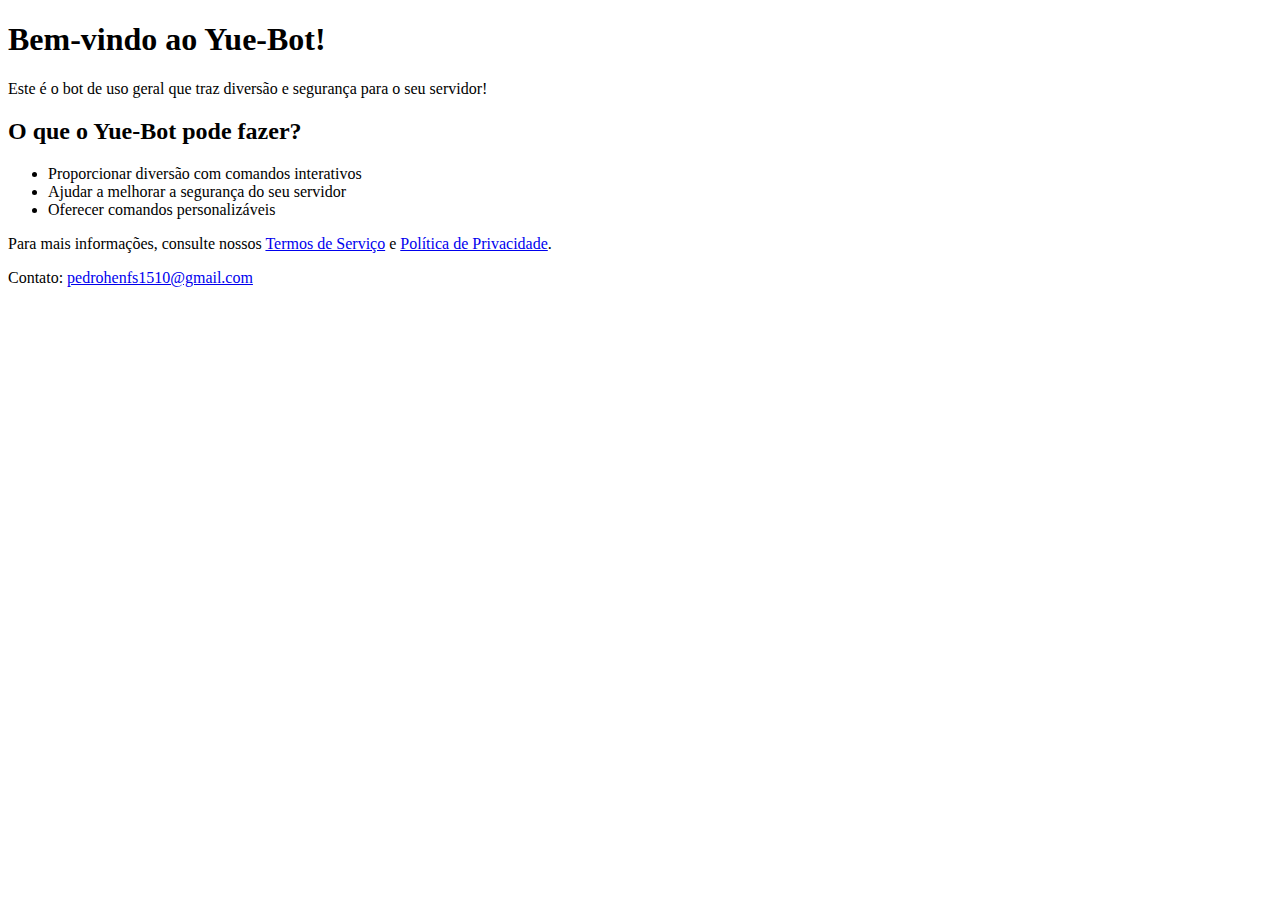
<file: Index.html>
<!DOCTYPE html>
<html lang="pt-BR">
<head>
    <meta charset="UTF-8">
    <meta name="viewport" content="width=device-width, initial-scale=1.0">
    <title>Bem-vindo ao Yue-Bot</title>
</head>
<body>
    <header>
        <h1>Bem-vindo ao Yue-Bot!</h1>
        <p>Este é o bot de uso geral que traz diversão e segurança para o seu servidor!</p>
    </header>

    <section>
        <h2>O que o Yue-Bot pode fazer?</h2>
        <ul>
            <li>Proporcionar diversão com comandos interativos</li>
            <li>Ajudar a melhorar a segurança do seu servidor</li>
            <li>Oferecer comandos personalizáveis</li>
        </ul>
    </section>

    <footer>
        <p>Para mais informações, consulte nossos <a href="termos-de-servico.html">Termos de Serviço</a> e <a href="politica-de-privacidade.html">Política de Privacidade</a>.</p>
        <p>Contato: <a href="mailto:pedrohenfs1510@gmail.com">pedrohenfs1510@gmail.com</a></p>
    </footer>
</body>
</html>
</file>
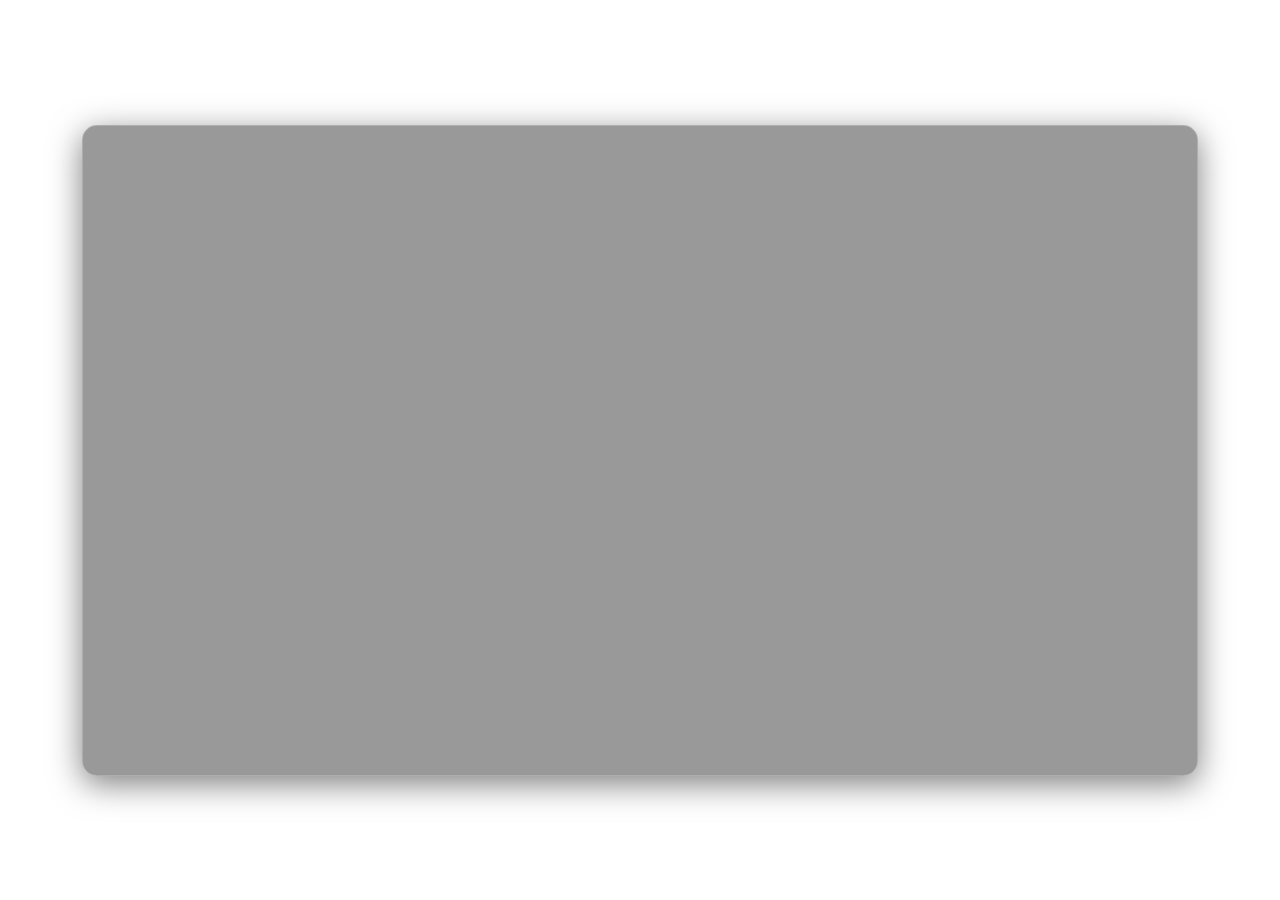
<file: index.html>
<!DOCTYPE html>
<html lang="pt-BR">
<head>
    <meta charset="UTF-8">
    <meta name="viewport" content="width=device-width, initial-scale=1.0">
    <title>Bem-vindo ao Yue-Bot</title>
    <link rel="stylesheet" href="style.css"> <!-- Linkando o CSS -->
</head>
<body>
    <div class="container">
        <header>
            <h1>Bem-vindo ao Yue-Bot!</h1>
            <p>Este é o bot de uso geral que traz diversão e segurança para o seu servidor!</p>
        </header>

        <div class="main-content">
            <section>
                <h2>O que o Yue-Bot pode fazer?</h2>
                <ul>
                    <li>Proporcionar diversão com comandos interativos</li>
                    <li>Ajudar a melhorar a segurança do seu servidor</li>
                    <li>Oferecer comandos personalizáveis</li>
                </ul>
            </section>

            <section>
                <h2>Mais sobre o Yue-Bot</h2>
                <ul>
                    <li>Comandos avançados de moderação</li>
                    <li>Integração com várias plataformas</li>
                    <li>Assistente inteligente para seu servidor</li>
                </ul>
            </section>
        </div>

        <footer>
            <p>Para mais informações, consulte nossos <a href="termos-de-servico.html">Termos de Serviço</a> e <a href="politica-de-privacidade.html">Política de Privacidade</a>.</p>
            <p>Contato: <a href="mailto:pedrohenfs1510@gmail.com">pedrohenfs1510@gmail.com</a></p>
        </footer>
    </div>
</body>
</html>
</file>
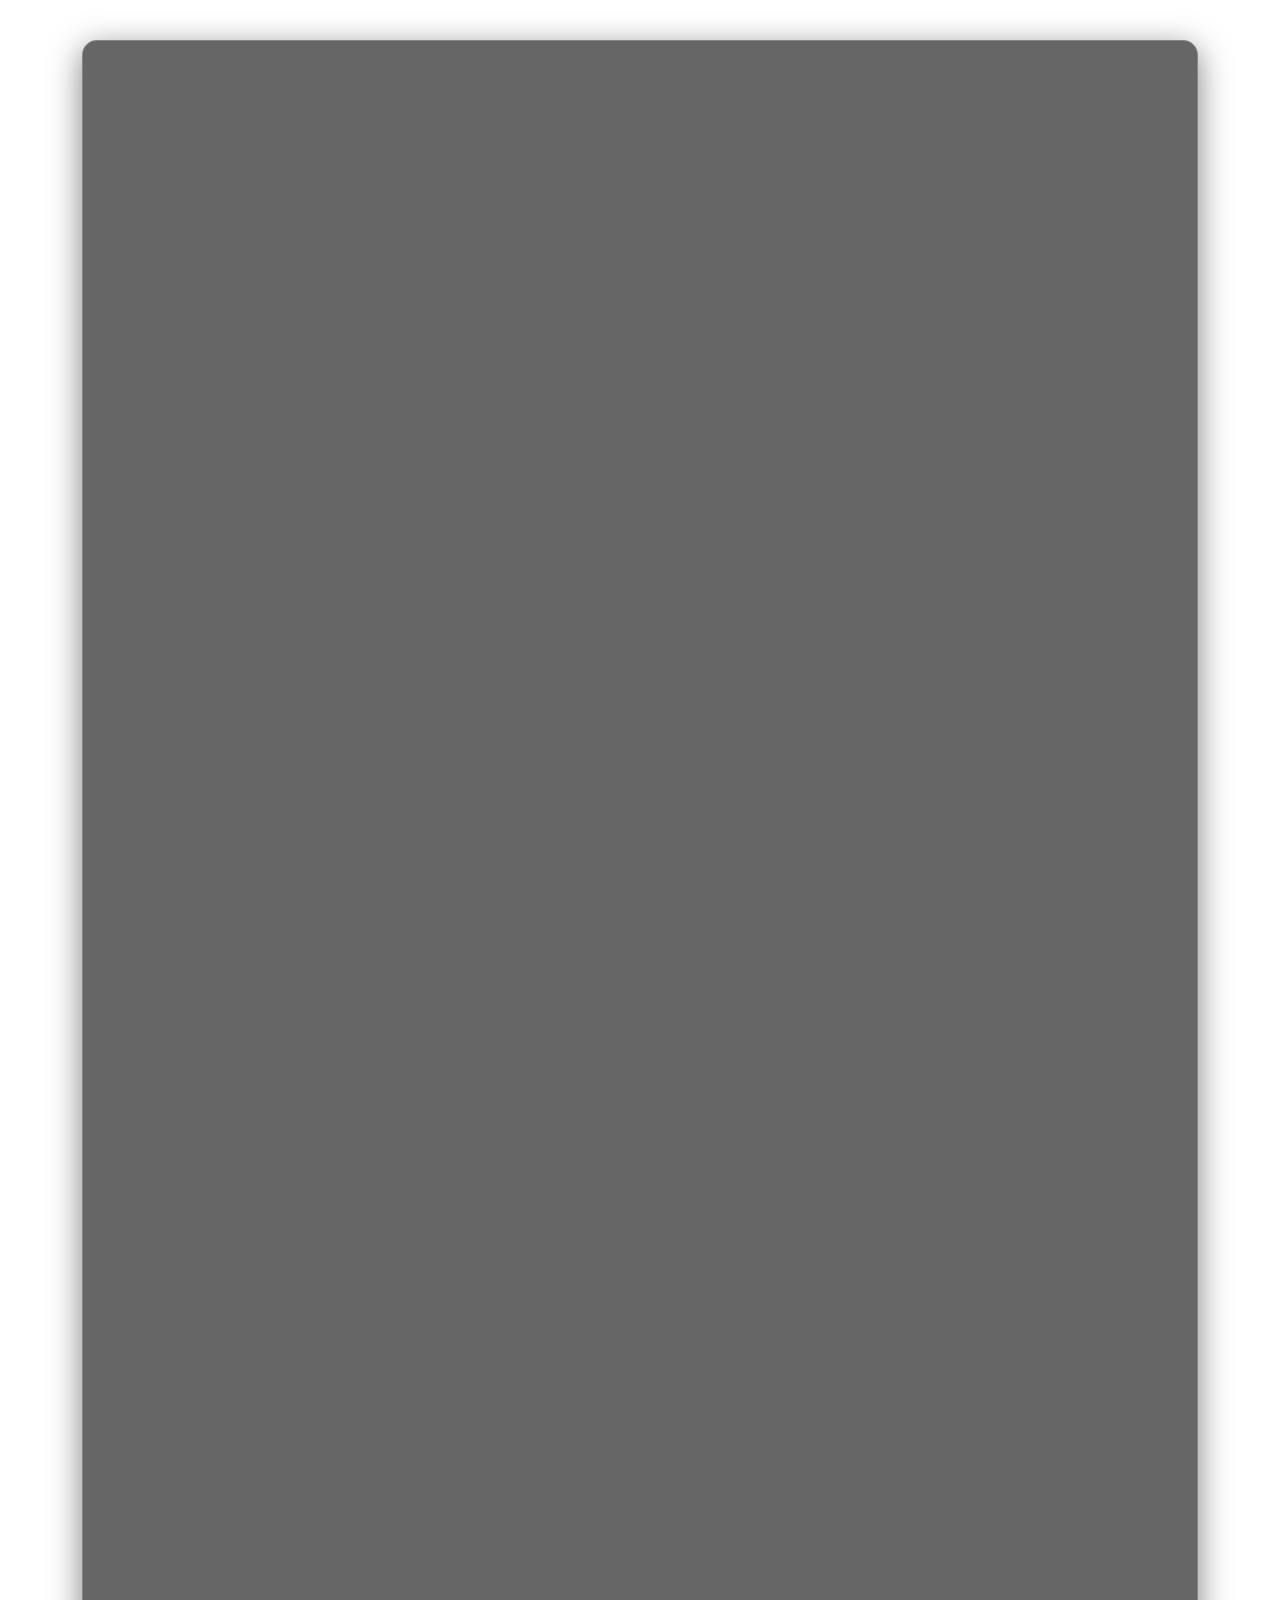
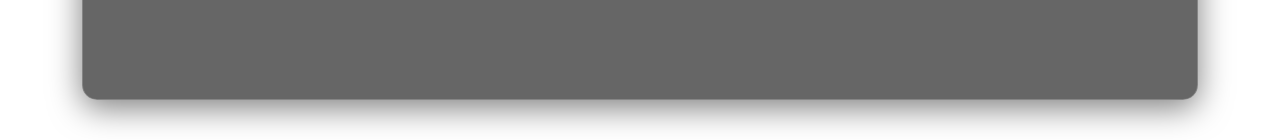
<file: politica-de-privacidade.html>
<!DOCTYPE html>
<html lang="pt-BR">
<head>
  <meta charset="UTF-8">
  <meta name="viewport" content="width=device-width, initial-scale=1.0">
  <title>Política de Privacidade - Yue</title>
  <link rel="stylesheet" href="style_politica.css">
</head>
<body>
  <div class="container">
    <h1>Política de Privacidade do Yue</h1>
    <p>Esta Política de Privacidade explica como coletamos, usamos, protegemos e armazenamos suas informações ao utilizar o Yue. Ao usar o bot, você concorda com as práticas descritas abaixo.</p>

    <h2>1. Informações Coletadas</h2>
    <p>Ao interagir com o Yue, podemos coletar e armazenar as seguintes informações:</p>
    <ul>
      <li><strong>Nome de usuário ou identificador único:</strong> Usado para reconhecer e personalizar sua experiência com o bot.</li>
      <li><strong>Mensagens e interações com o bot:</strong> Registradas temporariamente para melhorar respostas e funcionalidade.</li>
      <li><strong>Dados do servidor:</strong> Algumas informações do servidor onde o bot está presente podem ser coletadas para garantir um funcionamento adequado.</li>
    </ul>

    <h2>2. Uso das Informações</h2>
    <p>As informações coletadas são utilizadas para:</p>
    <ul>
      <li>Melhorar a experiência do usuário e a precisão das respostas do Yue.</li>
      <li>Garantir a segurança e estabilidade do bot.</li>
      <li>Fornecer suporte técnico e resolver problemas técnicos.</li>
    </ul>

    <h2>3. Compartilhamento de Informações</h2>
    <p>Não compartilhamos suas informações com terceiros, exceto nos seguintes casos:</p>
    <ul>
      <li>Quando exigido por lei ou por ordens judiciais.</li>
      <li>Para proteger nossos direitos, segurança ou evitar fraudes.</li>
      <li>Com sua autorização expressa.</li>
    </ul>

    <h2>4. Segurança</h2>
    <p>Implementamos medidas para proteger seus dados contra acessos não autorizados ou vazamentos. No entanto, nenhum sistema é 100% seguro, e não podemos garantir segurança absoluta.</p>

    <h2>5. Seus Direitos</h2>
    <p>Você tem o direito de:</p>
    <ul>
      <li>Solicitar acesso às suas informações armazenadas.</li>
      <li>Corrigir ou atualizar seus dados pessoais.</li>
      <li>Solicitar a exclusão de suas informações, salvo quando necessário para cumprimento legal.</li>
    </ul>
    <p>Para exercer esses direitos, entre em contato através do e-mail abaixo.</p>

    <h2>6. Alterações na Política de Privacidade</h2>
    <p>Podemos modificar esta Política de Privacidade a qualquer momento para refletir mudanças no uso do bot. As alterações serão publicadas nesta página, e o uso contínuo do Yue após as modificações implicará aceitação dos novos termos.</p>

    <footer>
      <p>Para mais informações ou solicitações, entre em contato pelo e-mail: <a href="mailto:pedrohenfs1510@gmail.com">pedrohenfs1510@gmail.com</a>.</p>
      <p>Data de efetivação: 08 de março de 2025.</p>
    </footer>
  </div>
</body>
</html>
</file>
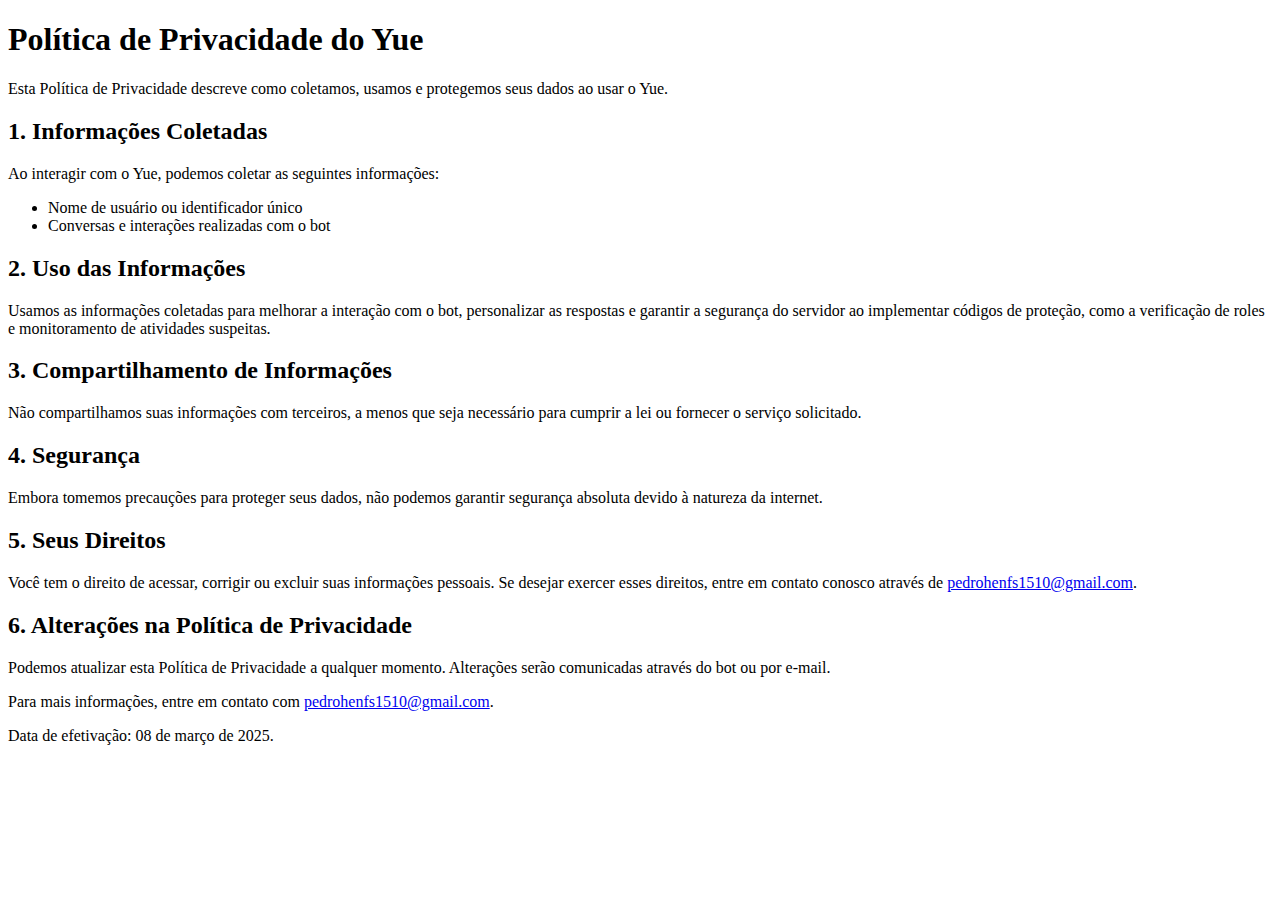
<file: Política de Privacidade - Yue.html>
<!DOCTYPE html>
<html lang="pt-BR">
<head>
  <meta charset="UTF-8">
  <meta name="viewport" content="width=device-width, initial-scale=1.0">
  <title>Política de Privacidade - Yue</title>
</head>
<body>
  <h1>Política de Privacidade do Yue</h1>
  <p>Esta Política de Privacidade descreve como coletamos, usamos e protegemos seus dados ao usar o Yue.</p>

  <h2>1. Informações Coletadas</h2>
  <p>Ao interagir com o Yue, podemos coletar as seguintes informações:</p>
  <ul>
    <li>Nome de usuário ou identificador único</li>
    <li>Conversas e interações realizadas com o bot</li>
  </ul>

  <h2>2. Uso das Informações</h2>
  <p>Usamos as informações coletadas para melhorar a interação com o bot, personalizar as respostas e garantir a segurança do servidor ao implementar códigos de proteção, como a verificação de roles e monitoramento de atividades suspeitas.</p>

  <h2>3. Compartilhamento de Informações</h2>
  <p>Não compartilhamos suas informações com terceiros, a menos que seja necessário para cumprir a lei ou fornecer o serviço solicitado.</p>

  <h2>4. Segurança</h2>
  <p>Embora tomemos precauções para proteger seus dados, não podemos garantir segurança absoluta devido à natureza da internet.</p>

  <h2>5. Seus Direitos</h2>
  <p>Você tem o direito de acessar, corrigir ou excluir suas informações pessoais. Se desejar exercer esses direitos, entre em contato conosco através de <a href="mailto:pedrohenfs1510@gmail.com">pedrohenfs1510@gmail.com</a>.</p>

  <h2>6. Alterações na Política de Privacidade</h2>
  <p>Podemos atualizar esta Política de Privacidade a qualquer momento. Alterações serão comunicadas através do bot ou por e-mail.</p>

  <footer>
    <p>Para mais informações, entre em contato com <a href="mailto:pedrohenfs1510@gmail.com">pedrohenfs1510@gmail.com</a>.</p>
    <p>Data de efetivação: 08 de março de 2025.</p>
  </footer>
</body>
</html>
</file>
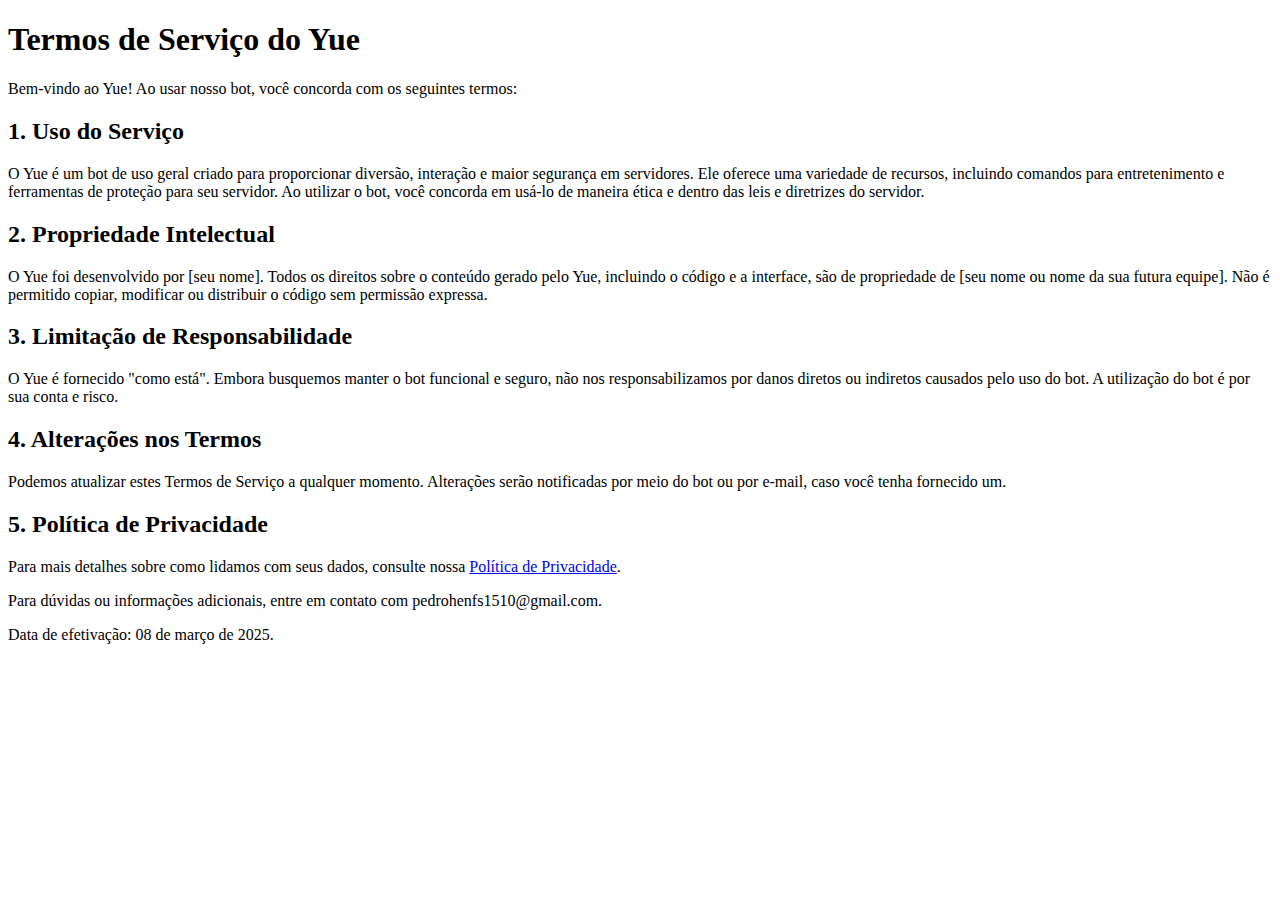
<file: Termos de Serviço - Yue.html>
<!DOCTYPE html>
<html lang="pt-BR">
<head>
  <meta charset="UTF-8">
  <meta name="viewport" content="width=device-width, initial-scale=1.0">
  <title>Termos de Serviço - Yue</title>
</head>
<body>
  <h1>Termos de Serviço do Yue</h1>
  <p>Bem-vindo ao Yue! Ao usar nosso bot, você concorda com os seguintes termos:</p>

  <h2>1. Uso do Serviço</h2>
  <p>O Yue é um bot de uso geral criado para proporcionar diversão, interação e maior segurança em servidores. Ele oferece uma variedade de recursos, incluindo comandos para entretenimento e ferramentas de proteção para seu servidor. Ao utilizar o bot, você concorda em usá-lo de maneira ética e dentro das leis e diretrizes do servidor.</p>

  <h2>2. Propriedade Intelectual</h2>
  <p>O Yue foi desenvolvido por [seu nome]. Todos os direitos sobre o conteúdo gerado pelo Yue, incluindo o código e a interface, são de propriedade de [seu nome ou nome da sua futura equipe]. Não é permitido copiar, modificar ou distribuir o código sem permissão expressa.</p>

  <h2>3. Limitação de Responsabilidade</h2>
  <p>O Yue é fornecido "como está". Embora busquemos manter o bot funcional e seguro, não nos responsabilizamos por danos diretos ou indiretos causados pelo uso do bot. A utilização do bot é por sua conta e risco.</p>

  <h2>4. Alterações nos Termos</h2>
  <p>Podemos atualizar estes Termos de Serviço a qualquer momento. Alterações serão notificadas por meio do bot ou por e-mail, caso você tenha fornecido um.</p>

  <h2>5. Política de Privacidade</h2>
  <p>Para mais detalhes sobre como lidamos com seus dados, consulte nossa <a href="link-para-sua-pagina-de-privacidade">Política de Privacidade</a>.</p>

  <p>Para dúvidas ou informações adicionais, entre em contato com pedrohenfs1510@gmail.com.</p>

  <footer>
    <p>Data de efetivação: 08 de março de 2025.</p>
  </footer>
</body>
</html>
</file>
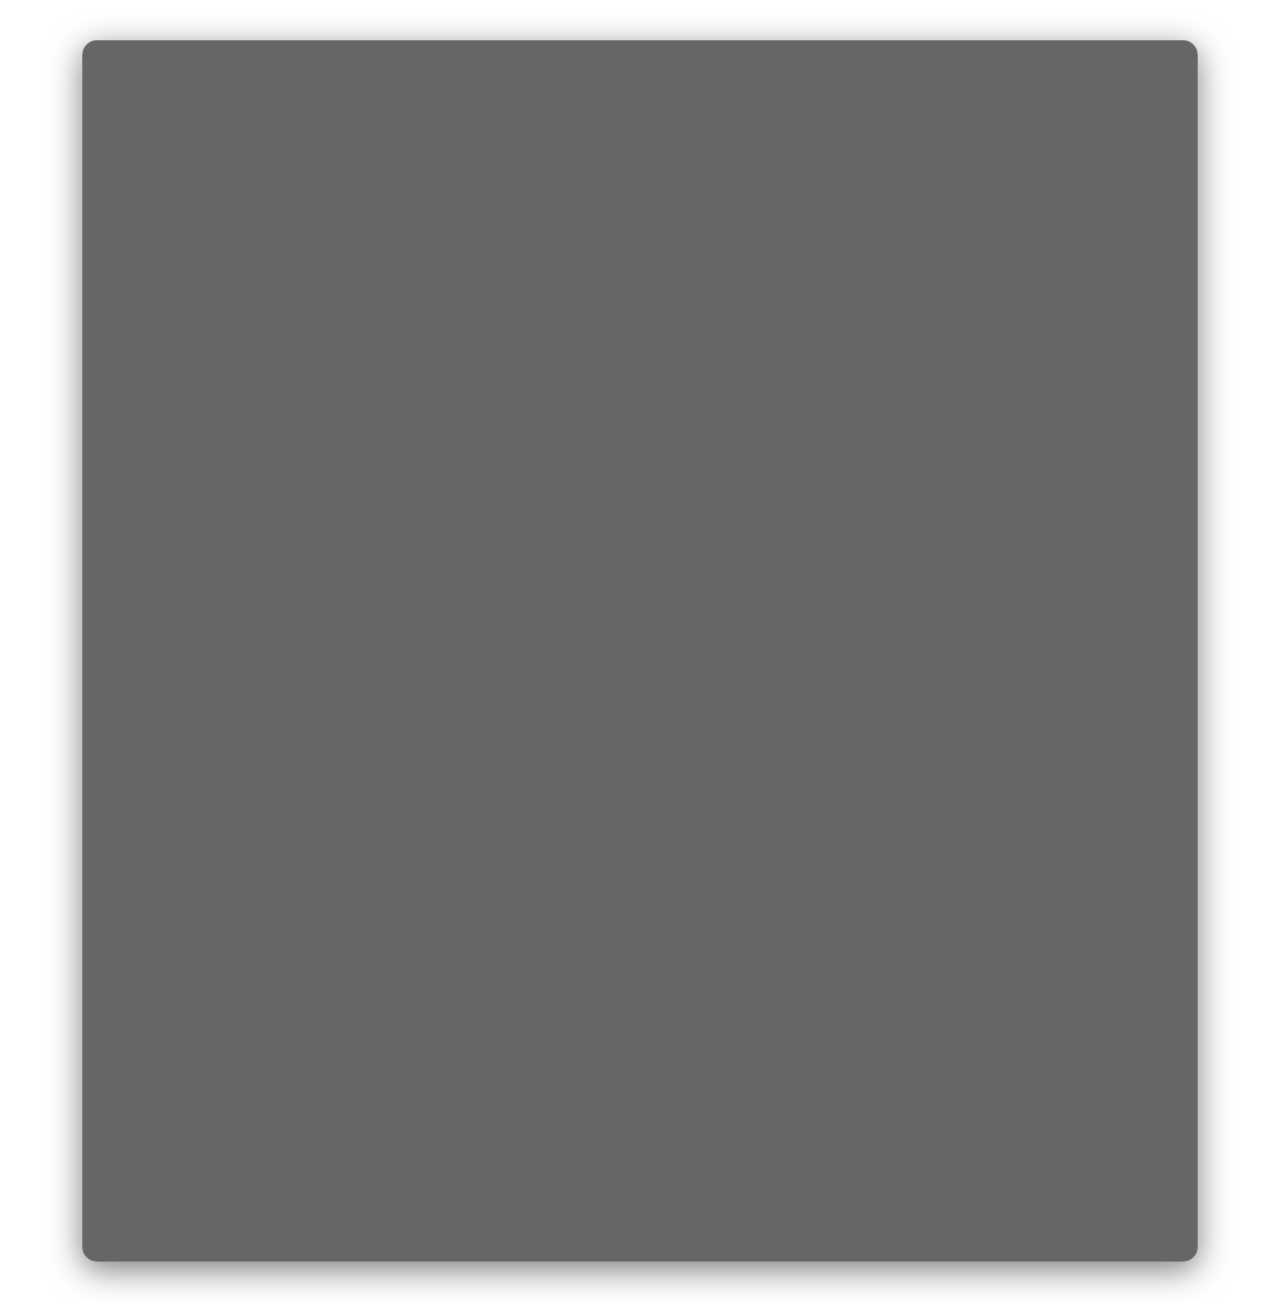
<file: termos-de-servico.html>
<!DOCTYPE html>
<html lang="pt-BR">
<head>
  <meta charset="UTF-8">
  <meta name="viewport" content="width=device-width, initial-scale=1.0">
  <title>Termos de Serviço - Yue</title>
  <link rel="stylesheet" href="style_termos.css">
</head>
<body>
  <div class="container">
    <h1>Termos de Serviço do Yue</h1>
    <p>Bem-vindo ao Yue! Ao utilizar nosso bot, você concorda integralmente com os seguintes termos e condições de uso. Leia atentamente antes de prosseguir.</p>

    <h2>1. Uso do Serviço</h2>
    <p>O Yue é um bot de uso geral desenvolvido para proporcionar entretenimento, interação e maior segurança em servidores. Seu uso deve estar em conformidade com as diretrizes da plataforma onde está sendo utilizado e com as leis aplicáveis.</p>
    <p>O usuário é responsável pelo uso adequado do bot e não deve utilizá-lo para atividades ilícitas, abusivas ou prejudiciais.</p>

    <h2>2. Propriedade Intelectual</h2>
    <p>O Yue foi desenvolvido por Skye. Todos os direitos relacionados ao código, design, funcionalidades e conteúdo gerado pelo bot pertencem exclusivamente ao seu criador. O usuário não tem permissão para copiar, modificar, distribuir ou utilizar qualquer parte do bot para fins comerciais sem autorização expressa.</p>

    <h2>3. Limitação de Responsabilidade</h2>
    <p>O Yue é fornecido "como está", sem garantias de funcionamento ininterrupto ou livre de erros. Embora nos esforcemos para manter o bot seguro e funcional, não nos responsabilizamos por danos diretos, indiretos ou consequenciais resultantes do uso ou impossibilidade de uso do serviço.</p>
    <p>O usuário compreende que o uso do bot é de sua inteira responsabilidade.</p>

    <h2>4. Alterações nos Termos</h2>
    <p>Reservamo-nos o direito de modificar estes Termos de Serviço a qualquer momento. As alterações serão publicadas nesta página, e o uso contínuo do bot após as mudanças constituirá aceitação dos novos termos.</p>

    <h2>5. Política de Privacidade</h2>
    <p>O respeito à privacidade dos usuários é uma prioridade. Para mais detalhes sobre como lidamos com seus dados, consulte nossa <a href="politica-de-privacidade.html">Política de Privacidade</a>.</p>

    <h2>6. Contato</h2>
    <p>Em caso de dúvidas ou solicitações, entre em contato pelo e-mail: <a href="mailto:pedrohenfs1510@gmail.com">pedrohenfs1510@gmail.com</a>.</p>

    <footer>
      <p>Data de efetivação: 08 de março de 2025.</p>
    </footer>
  </div>
</body>
</html>
</file>
<file: style.css>
/* Resetando o estilo padrão */
* {
    margin: 0;
    padding: 0;
    box-sizing: border-box;
}

/* Estilizando o corpo da página */
body {
    font-family: 'Arial', sans-serif;
    background: url('https://images.unsplash.com/photo-1519681393784-d120267933ba?ixlib=rb-1.2.1&auto=format&fit=crop&w=1950&q=80') no-repeat center center fixed;
    background-size: cover;
    background-attachment: fixed;
    color: #ffffff; /* Texto branco para contraste com o fundo */
    padding: 20px; /* Adicionando padding para evitar cortes */
    min-height: 100vh;
    display: flex;
    justify-content: center;
    align-items: center;
}

/* Animação de entrada */
@keyframes fadeInUp {
    from {
        opacity: 0;
        transform: translateY(20px);
    }
    to {
        opacity: 1;
        transform: translateY(0);
    }
}

/* Animação de saída */
@keyframes fadeOutDown {
    from {
        opacity: 1;
        transform: translateY(0);
    }
    to {
        opacity: 0;
        transform: translateY(20px);
    }
}

/* Container principal */
.container {
    width: 90%;
    max-width: 1200px;
    background-color: rgba(0, 0, 0, 0.4); /* Caixa mais escura e transparente */
    border-radius: 15px;
    padding: 30px; /* Reduzindo o padding para evitar cortes */
    box-shadow: 0 8px 32px rgba(0, 0, 0, 0.5);
    display: flex;
    flex-direction: column;
    justify-content: center;
    align-items: center;
    backdrop-filter: blur(10px); /* Efeito desfocado */
    border: 1px solid rgba(255, 255, 255, 0.2); /* Borda sutil */
    margin: 20px 0; /* Margem para evitar cortes */
    animation: fadeInUp 0.8s ease-out; /* Aplicando a animação de entrada */
}

/* Aplicando animação de saída ao container */
.container.fade-out {
    animation: fadeOutDown 0.8s ease-out forwards;
}

/* Cabeçalho */
header {
    text-align: center;
    margin-bottom: 30px; /* Reduzindo a margem */
    animation: fadeInUp 0.8s ease-out 0.2s; /* Animação com delay */
    opacity: 0;
    animation-fill-mode: forwards;
}

h1 {
    font-size: 2.5rem; /* Título menor para caber em telas menores */
    font-weight: bold;
    margin-bottom: 10px;
    color: #ffffff; /* Título branco */
    text-shadow: 2px 2px 4px rgba(0, 0, 0, 0.5); /* Sombra para destacar */
}

p {
    font-size: 1.2rem; /* Texto um pouco menor */
    color: #e0e0e0; /* Texto cinza claro */
    text-shadow: 1px 1px 2px rgba(0, 0, 0, 0.3);
    animation: fadeInUp 0.8s ease-out 0.4s; /* Animação com delay */
    opacity: 0;
    animation-fill-mode: forwards;
}

/* Seção de conteúdo principal */
.main-content {
    display: flex;
    justify-content: space-between;
    width: 100%;
    flex-direction: column;
    margin-top: 20px;
    animation: fadeInUp 0.8s ease-out 0.6s; /* Animação com delay */
    opacity: 0;
    animation-fill-mode: forwards;
}

/* Estilizando as seções com os tópicos */
section {
    background-color: rgba(0, 0, 0, 0.3); /* Fundo mais escuro e transparente */
    padding: 20px; /* Reduzindo o padding */
    margin-bottom: 20px;
    border-radius: 12px;
    box-shadow: 0 4px 10px rgba(0, 0, 0, 0.3);
    backdrop-filter: blur(5px); /* Efeito desfocado */
    border: 1px solid rgba(255, 255, 255, 0.2); /* Borda sutil */
    animation: fadeInUp 0.8s ease-out 0.8s; /* Animação com delay */
    opacity: 0;
    animation-fill-mode: forwards;
}

section h2 {
    color: #ffffff; /* Título branco */
    font-size: 1.8rem; /* Título menor */
    margin-bottom: 15px;
    text-shadow: 1px 1px 2px rgba(0, 0, 0, 0.3);
}

ul {
    list-style-type: none;
    padding-left: 0;
}

ul li {
    font-size: 1rem; /* Texto menor */
    margin-bottom: 10px;
    color: #e0e0e0; /* Texto cinza claro */
    padding-left: 20px;
    position: relative;
}

ul li::before {
    content: "•";
    color: #ffffff; /* Marcador branco */
    font-size: 1.2rem; /* Marcador menor */
    position: absolute;
    left: 0;
    top: -2px;
}

/* Links */
a {
    color: #ffffff; /* Links brancos */
    text-decoration: none;
    font-weight: bold;
    transition: color 0.3s ease;
}

a:hover {
    color: #e0e0e0; /* Cinza claro ao passar o mouse */
    text-decoration: underline;
}

/* Caixa para termos e política */
.terms-policy-box {
    padding: 20px;
    background-color: rgba(0, 0, 0, 0.3); /* Fundo mais escuro e transparente */
    border-radius: 12px;
    box-shadow: 0 4px 10px rgba(0, 0, 0, 0.3);
    margin-top: 20px;
    backdrop-filter: blur(5px); /* Efeito desfocado */
    border: 1px solid rgba(255, 255, 255, 0.2); /* Borda sutil */
    animation: fadeInUp 0.8s ease-out 1s; /* Animação com delay */
    opacity: 0;
    animation-fill-mode: forwards;
}

.terms-policy-box h3 {
    color: #ffffff; /* Título branco */
    font-size: 1.5rem; /* Título menor */
    margin-bottom: 10px;
    text-shadow: 1px 1px 2px rgba(0, 0, 0, 0.3);
}

.terms-policy-box p {
    color: #e0e0e0; /* Texto cinza claro */
    font-size: 1rem; /* Texto menor */
    line-height: 1.6;
}

/* Estilizando os rodapés */
footer {
    text-align: center;
    margin-top: 30px; /* Reduzindo a margem */
    font-size: 0.9rem; /* Texto menor */
    color: #e0e0e0; /* Texto cinza claro */
    animation: fadeInUp 0.8s ease-out 1.2s; /* Animação com delay */
    opacity: 0;
    animation-fill-mode: forwards;
}

footer a {
    color: #ffffff; /* Links brancos */
    text-decoration: none;
    transition: color 0.3s ease;
}

footer a:hover {
    color: #e0e0e0; /* Cinza claro ao passar o mouse */
    text-decoration: underline;
}

/* Responsividade */
@media (max-width: 768px) {
    h1 {
        font-size: 2rem; /* Título ainda menor em telas pequenas */
    }

    p {
        font-size: 1rem; /* Texto menor em telas pequenas */
    }

    section h2 {
        font-size: 1.5rem; /* Título menor em telas pequenas */
    }

    ul li {
        font-size: 0.9rem; /* Texto menor em telas pequenas */
    }

    .terms-policy-box h3 {
        font-size: 1.2rem; /* Título menor em telas pequenas */
    }

    .terms-policy-box p {
        font-size: 0.9rem; /* Texto menor em telas pequenas */
    }

    footer {
        font-size: 0.8rem; /* Texto menor em telas pequenas */
    }
}
</file>
<file: style_politica.css>
/* Resetando o estilo padrão */
* {
    margin: 0;
    padding: 0;
    box-sizing: border-box;
}

/* Estilizando o corpo da página */
body {
    font-family: 'Arial', sans-serif;
    background: url('https://images.unsplash.com/photo-1519681393784-d120267933ba?ixlib=rb-1.2.1&auto=format&fit=crop&w=1950&q=80') no-repeat center center fixed;
    background-size: cover;
    background-attachment: fixed;
    color: #ffffff; /* Texto branco para contraste com o fundo */
    padding: 20px; /* Adicionando padding para evitar cortes */
    min-height: 100vh;
    display: flex;
    justify-content: center;
    align-items: center;
}

/* Animação de entrada */
@keyframes fadeInUp {
    from {
        opacity: 0;
        transform: translateY(20px);
    }
    to {
        opacity: 1;
        transform: translateY(0);
    }
}

/* Animação de saída */
@keyframes fadeOutDown {
    from {
        opacity: 1;
        transform: translateY(0);
    }
    to {
        opacity: 0;
        transform: translateY(20px);
    }
}

/* Container principal */
.container {
    width: 90%;
    max-width: 1200px;
    background-color: rgba(0, 0, 0, 0.6); /* Caixa mais escura e transparente */
    border-radius: 15px;
    padding: 40px; /* Espaçamento interno */
    box-shadow: 0 8px 32px rgba(0, 0, 0, 0.5);
    backdrop-filter: blur(10px); /* Efeito desfocado */
    border: 1px solid rgba(255, 255, 255, 0.2); /* Borda sutil */
    margin: 20px 0; /* Margem para evitar cortes */
    animation: fadeInUp 0.8s ease-out; /* Aplicando a animação de entrada */
}

/* Aplicando animação de saída ao container */
.container.fade-out {
    animation: fadeOutDown 0.8s ease-out forwards;
}

/* Título principal */
h1 {
    font-size: 2.5rem;
    font-weight: bold;
    margin-bottom: 20px;
    color: #ffffff; /* Título branco */
    text-shadow: 2px 2px 4px rgba(0, 0, 0, 0.5); /* Sombra para destacar */
    text-align: center;
    animation: fadeInUp 0.8s ease-out 0.2s; /* Animação com delay */
    opacity: 0;
    animation-fill-mode: forwards;
}

/* Texto introdutório */
p {
    font-size: 1.2rem;
    color: #e0e0e0; /* Texto cinza claro */
    text-shadow: 1px 1px 2px rgba(0, 0, 0, 0.3);
    margin-bottom: 30px;
    line-height: 1.6;
    text-align: justify;
    animation: fadeInUp 0.8s ease-out 0.4s; /* Animação com delay */
    opacity: 0;
    animation-fill-mode: forwards;
}

/* Subtítulos (h2) */
h2 {
    font-size: 1.8rem;
    color: #ffffff; /* Título branco */
    margin-top: 30px;
    margin-bottom: 15px;
    text-shadow: 1px 1px 2px rgba(0, 0, 0, 0.3);
    animation: fadeInUp 0.8s ease-out 0.6s; /* Animação com delay */
    opacity: 0;
    animation-fill-mode: forwards;
}

/* Listas */
ul {
    list-style-type: none;
    padding-left: 0;
    margin-bottom: 20px;
    animation: fadeInUp 0.8s ease-out 0.8s; /* Animação com delay */
    opacity: 0;
    animation-fill-mode: forwards;
}

ul li {
    font-size: 1.1rem;
    color: #e0e0e0; /* Texto cinza claro */
    margin-bottom: 10px;
    padding-left: 20px;
    position: relative;
    line-height: 1.6;
}

ul li::before {
    content: "•";
    color: #ffffff; /* Marcador branco */
    font-size: 1.5rem;
    position: absolute;
    left: 0;
    top: -2px;
}

/* Links */
a {
    color: #ffffff; /* Links brancos */
    text-decoration: none;
    font-weight: bold;
    transition: color 0.3s ease, transform 0.2s ease;
}

a:hover {
    color: #e0e0e0; /* Cinza claro ao passar o mouse */
    text-decoration: underline;
    transform: translateY(-2px); /* Efeito de levantar ao passar o mouse */
}

/* Rodapé */
footer {
    text-align: center;
    margin-top: 40px;
    font-size: 1rem;
    color: #e0e0e0; /* Texto cinza claro */
    animation: fadeInUp 0.8s ease-out 1s; /* Animação com delay */
    opacity: 0;
    animation-fill-mode: forwards;
}

footer p {
    margin-bottom: 10px; /* Espaçamento entre parágrafos no rodapé */
}

/* Responsividade */
@media (max-width: 768px) {
    h1 {
        font-size: 2rem; /* Título menor em telas pequenas */
    }

    h2 {
        font-size: 1.5rem; /* Subtítulos menores em telas pequenas */
    }

    p {
        font-size: 1rem; /* Texto menor em telas pequenas */
    }

    ul li {
        font-size: 1rem; /* Texto menor em telas pequenas */
    }

    .container {
        padding: 20px; /* Reduzir padding em telas pequenas */
    }
}
</file>
<file: style_termos.css>
/* Resetando o estilo padrão */
* {
    margin: 0;
    padding: 0;
    box-sizing: border-box;
}

/* Estilizando o corpo da página */
body {
    font-family: 'Arial', sans-serif;
    background: url('https://images.unsplash.com/photo-1519681393784-d120267933ba?ixlib=rb-1.2.1&auto=format&fit=crop&w=1950&q=80') no-repeat center center fixed;
    background-size: cover;
    background-attachment: fixed;
    color: #ffffff; /* Texto branco para contraste com o fundo */
    padding: 20px; /* Adicionando padding para evitar cortes */
    min-height: 100vh;
    display: flex;
    justify-content: center;
    align-items: center;
}

/* Animação de entrada */
@keyframes fadeInUp {
    from {
        opacity: 0;
        transform: translateY(20px);
    }
    to {
        opacity: 1;
        transform: translateY(0);
    }
}

/* Animação de saída */
@keyframes fadeOutDown {
    from {
        opacity: 1;
        transform: translateY(0);
    }
    to {
        opacity: 0;
        transform: translateY(20px);
    }
}

/* Container principal */
.container {
    width: 90%;
    max-width: 1200px;
    background-color: rgba(0, 0, 0, 0.6); /* Caixa mais escura e transparente */
    border-radius: 15px;
    padding: 40px; /* Espaçamento interno */
    box-shadow: 0 8px 32px rgba(0, 0, 0, 0.5);
    backdrop-filter: blur(10px); /* Efeito desfocado */
    border: 1px solid rgba(255, 255, 255, 0.2); /* Borda sutil */
    margin: 20px 0; /* Margem para evitar cortes */
    animation: fadeInUp 0.8s ease-out; /* Aplicando a animação de entrada */
}

/* Aplicando animação de saída ao container */
.container.fade-out {
    animation: fadeOutDown 0.8s ease-out forwards;
}

/* Título principal */
h1 {
    font-size: 2.5rem;
    font-weight: bold;
    margin-bottom: 20px;
    color: #ffffff; /* Título branco */
    text-shadow: 2px 2px 4px rgba(0, 0, 0, 0.5); /* Sombra para destacar */
    text-align: center;
    animation: fadeInUp 0.8s ease-out 0.2s; /* Animação com delay */
    opacity: 0;
    animation-fill-mode: forwards;
}

/* Texto introdutório */
p {
    font-size: 1.2rem;
    color: #e0e0e0; /* Texto cinza claro */
    text-shadow: 1px 1px 2px rgba(0, 0, 0, 0.3);
    margin-bottom: 30px;
    line-height: 1.6;
    text-align: justify;
    animation: fadeInUp 0.8s ease-out 0.4s; /* Animação com delay */
    opacity: 0;
    animation-fill-mode: forwards;
}

/* Subtítulos (h2) */
h2 {
    font-size: 1.8rem;
    color: #ffffff; /* Título branco */
    margin-top: 30px;
    margin-bottom: 15px;
    text-shadow: 1px 1px 2px rgba(0, 0, 0, 0.3);
    animation: fadeInUp 0.8s ease-out 0.6s; /* Animação com delay */
    opacity: 0;
    animation-fill-mode: forwards;
}

/* Parágrafos dentro das seções */
.container p {
    font-size: 1.1rem;
    color: #e0e0e0; /* Texto cinza claro */
    margin-bottom: 20px;
    line-height: 1.6;
    text-align: justify;
    animation: fadeInUp 0.8s ease-out 0.8s; /* Animação com delay */
    opacity: 0;
    animation-fill-mode: forwards;
}

/* Links */
a {
    color: #ffffff; /* Links brancos */
    text-decoration: none;
    font-weight: bold;
    transition: color 0.3s ease, transform 0.2s ease;
}

a:hover {
    color: #e0e0e0; /* Cinza claro ao passar o mouse */
    text-decoration: underline;
    transform: translateY(-2px); /* Efeito de levantar ao passar o mouse */
}

/* Rodapé */
footer {
    text-align: center;
    margin-top: 40px;
    font-size: 1rem;
    color: #e0e0e0; /* Texto cinza claro */
    animation: fadeInUp 0.8s ease-out 1s; /* Animação com delay */
    opacity: 0;
    animation-fill-mode: forwards;
}

footer p {
    margin-bottom: 0; /* Remover margem inferior do parágrafo no rodapé */
}

/* Responsividade */
@media (max-width: 768px) {
    h1 {
        font-size: 2rem; /* Título menor em telas pequenas */
    }

    h2 {
        font-size: 1.5rem; /* Subtítulos menores em telas pequenas */
    }

    p {
        font-size: 1rem; /* Texto menor em telas pequenas */
    }

    .container {
        padding: 20px; /* Reduzir padding em telas pequenas */
    }
}
</file>
